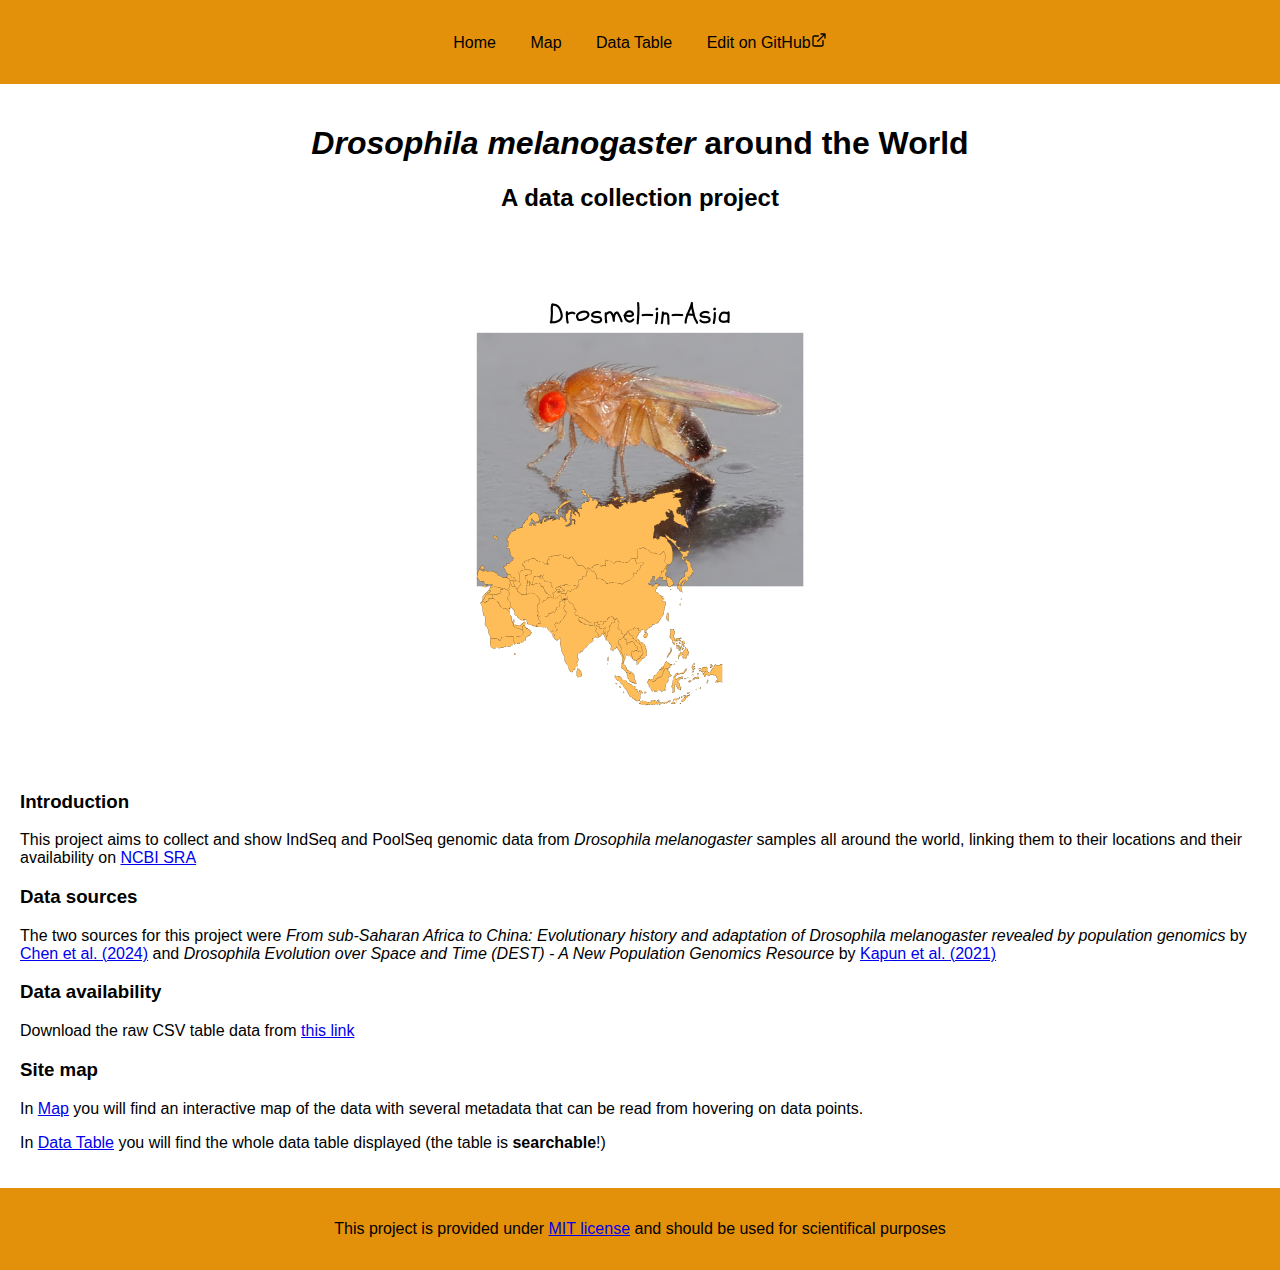
<file: index.html>
<!DOCTYPE html>
<html lang="en">
<head>
    <meta charset="UTF-8">
    <link rel="icon" href="imgs/favicon.ico" />
    <meta name="viewport" content="width=device-width, initial-scale=1.0">
    <title>Drosmel-in-Asia: Home Page</title>
    <link rel="stylesheet" href="style.css">
</head>
<body>
    <header>
        <nav>
            <ul>
                <li><a href="index.html">Home</a></li>
                <li><a href="plotly_map.html">Map</a></li>
                <li><a href="data_table.html">Data Table</a></li>
                <li><a href="https://github.com/AstraBert/drosmel-in-asia">Edit on GitHub<svg style="display: inline-block; width: 1em; height: 1em;" viewbox="0
                    0 48 48">
                    <path d="M36 24c-1.2 0-2 0.8-2 2v12c0 1.2-0.8 2-2 2h-22c-1.2
                    0-2-0.8-2-2v-22c0-1.2 0.8-2 2-2h12c1.2 0 2-0.8 2-2s-0.8-2-2-2h-12c-3.4
                    0-6 2.6-6 6v22c0 3.4 2.6 6 6 6h22c3.4 0 6-2.6
                    6-6v-12c0-1.2-0.8-2-2-2z"></path>
                    <path d="M43.8 5.2c-0.2-0.4-0.6-0.8-1-1-0.2-0.2-0.6-0.2-0.8-0.2h-12c-1.2
                    0-2 0.8-2 2s0.8 2 2 2h7.2l-18.6 18.6c-0.8 0.8-0.8 2 0 2.8 0.4 0.4 0.8
                    0.6 1.4 0.6s1-0.2 1.4-0.6l18.6-18.6v7.2c0 1.2 0.8 2 2 2s2-0.8
                    2-2v-12c0-0.2 0-0.6-0.2-0.8z"></path>
                    </svg></a></li>
            </ul>
        </nav>
    </header>

    <main>
        <section>
            <h1 align="center"><i>Drosophila melanogaster</i> around the World</h1>
            <h2 align="center">A data collection project</h2>
            <br>
            <div align="center">
                <img src="imgs/Drosmel-in-Asia.png" alt="Image showing a sample of Drosophila melanogaster" width="500" height="500">
            </div>
            <br>
            <h3>Introduction</h3>
            <p>This project aims to collect and show IndSeq and PoolSeq genomic data from <i>Drosophila melanogaster</i> samples all around the world, linking them to their locations and their availability on <a href="https://www.ncbi.nlm.nih.gov/sra">NCBI SRA</a></p>
            <h3>Data sources</h3>
            <p>The two sources for this project were <i>From sub-Saharan Africa to China: Evolutionary history and adaptation of Drosophila melanogaster revealed by population genomics</i> by <a href="https://doi.org/10.1126/sciadv.adh3425">Chen et al. (2024)</a> and <i>Drosophila Evolution over Space and Time (DEST) - A New Population Genomics Resource</i> by <a href="https://doi.org/10.1093/molbev/msab259">Kapun et al. (2021)</a></p>
            <h3>Data availability</h3>
            <p>Download the raw CSV table data from <a href="https://raw.githubusercontent.com/AstraBert/drosmel-in-asia/main/full_data.csv">this link</a></p>
            <h3>Site map</h3>
            <p>In <a href="plotly_map.html">Map</a> you will find an interactive map of the data with several metadata that can be read from hovering on data points.</p>
            <p>In <a href="data_table.html">Data Table</a> you will find the whole data table displayed (the table is <b>searchable</b>!)</p>
        </section>
    </main>

    <footer>
        <p>This project is provided under <a href="https://github.com/AstraBert/drosmel-in-asia/tree/main/LICENSE">MIT license</a> and should be used for scientifical purposes</p>
    </footer>
</body>
</html>
</file>
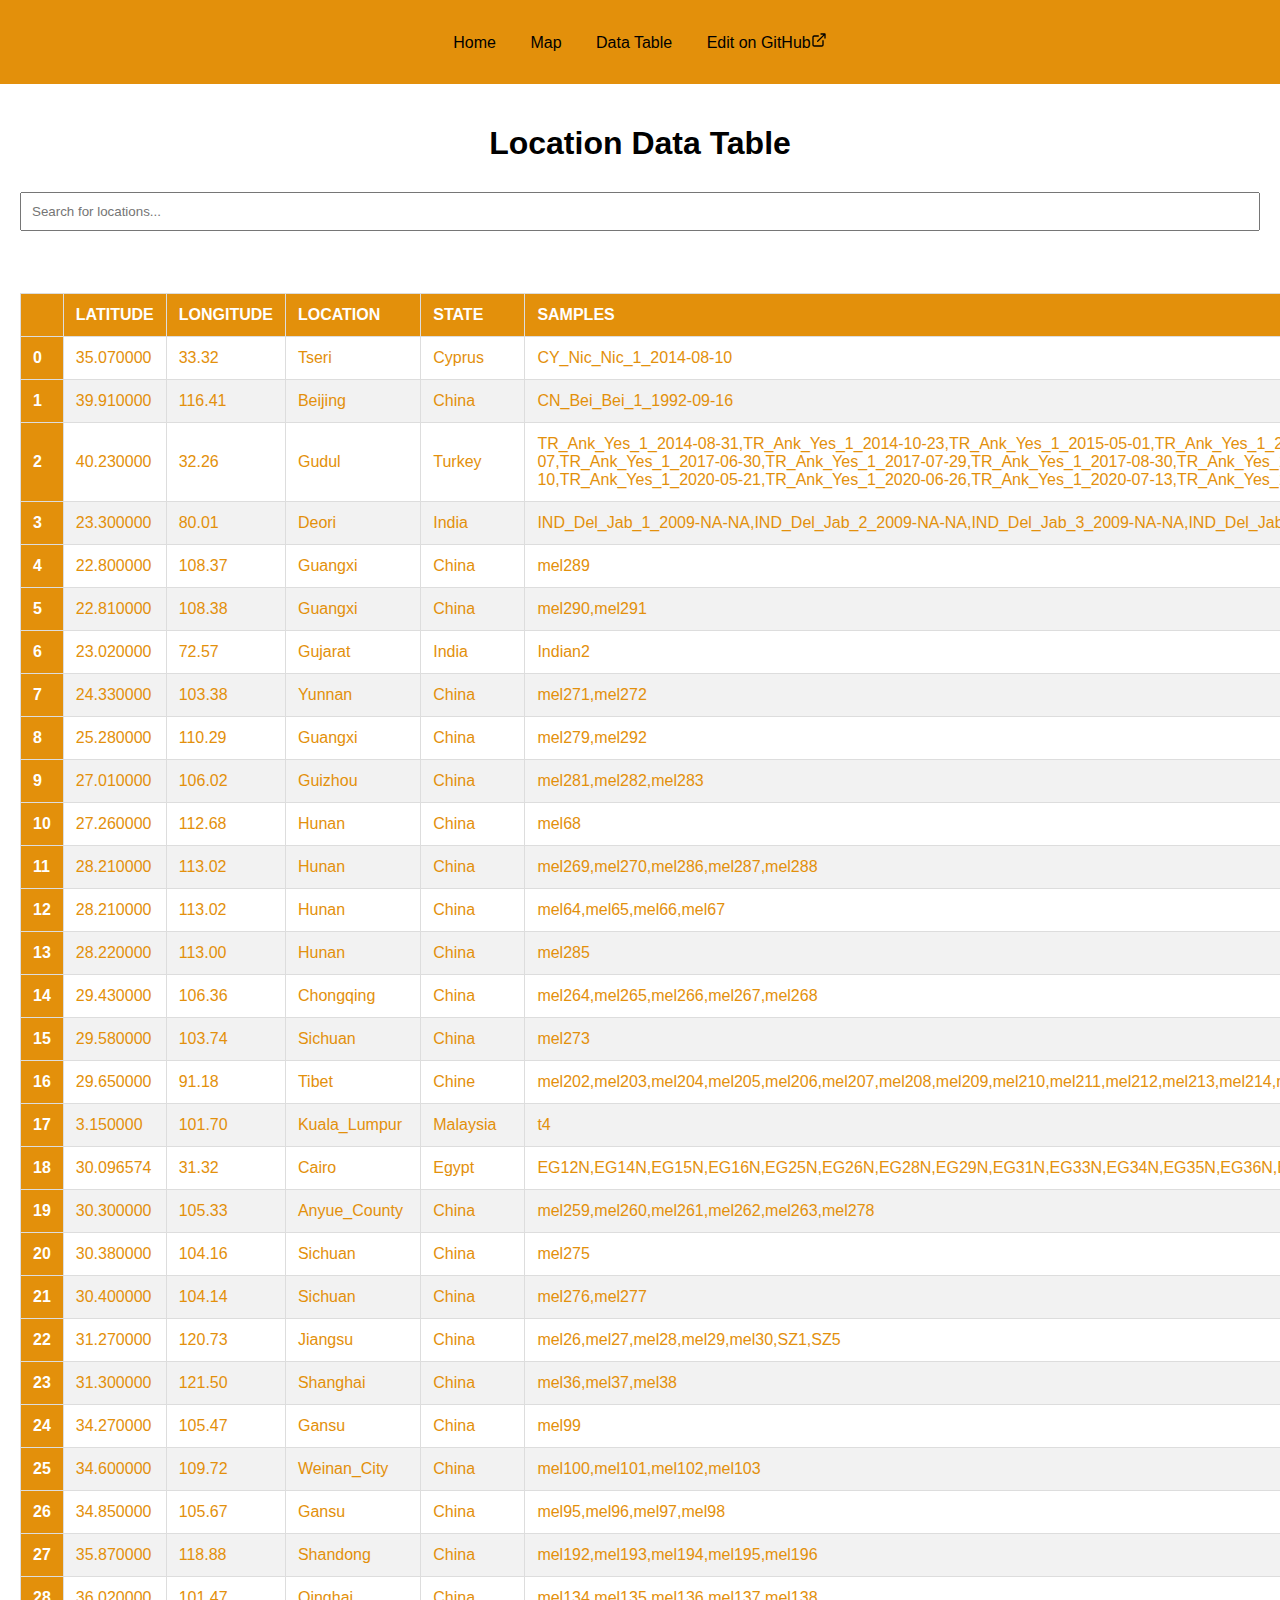
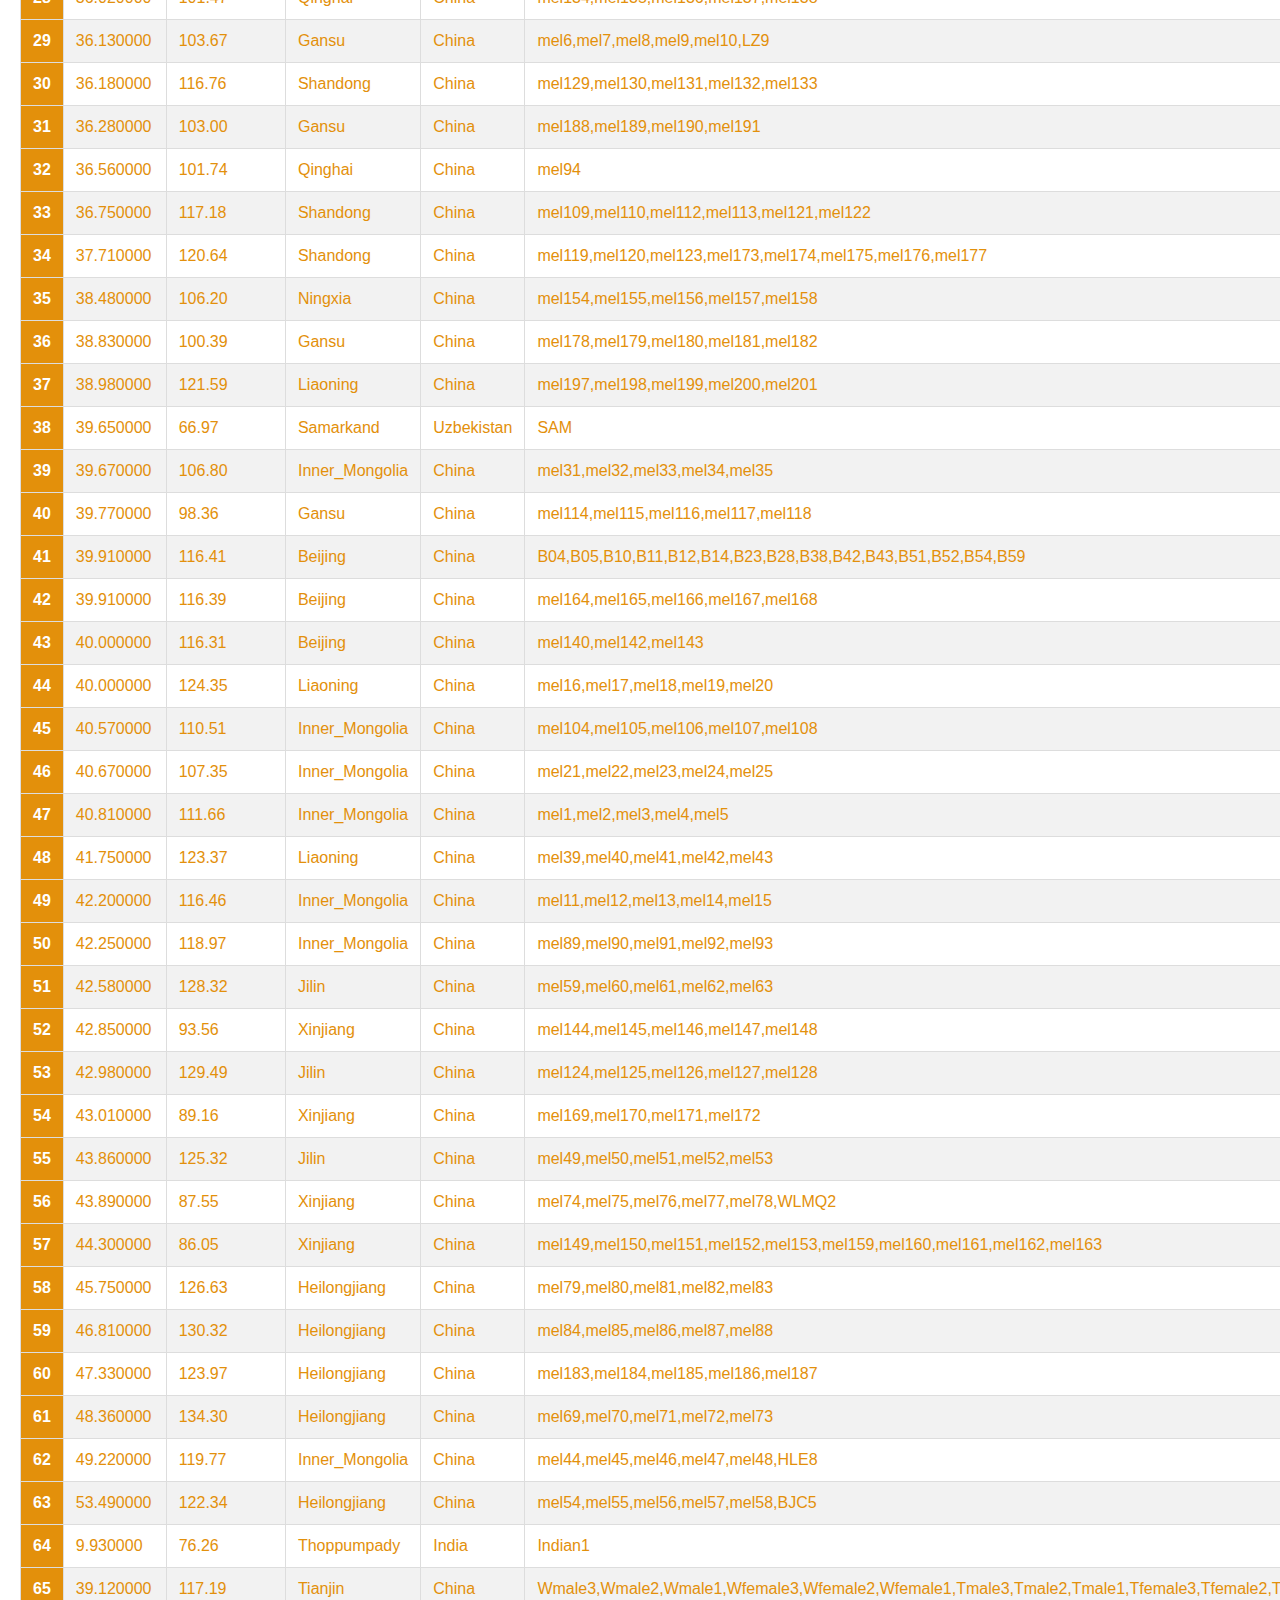
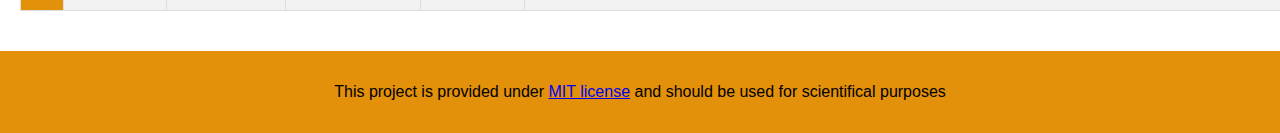
<file: data_table.html>
<!DOCTYPE html>
<html lang="en">
<head>
    <meta charset="UTF-8">
    <meta name="viewport" content="width=device-width, initial-scale=1.0">
    <title>Data Table</title>
    <link rel="stylesheet" href="style.css"> <!-- Link to the CSS file -->
</head>
<body>
    <header>
        <nav>
          <ul>
            <li><a href="index.html">Home</a></li>
                <li><a href="plotly_map.html">Map</a></li>
                <li><a href="data_table.html">Data Table</a></li>
                <li><a href="https://github.com/AstraBert/drosmel-in-asia">Edit on GitHub<svg style="display: inline-block; width: 1em; height: 1em;" viewbox="0
                    0 48 48">
                    <path d="M36 24c-1.2 0-2 0.8-2 2v12c0 1.2-0.8 2-2 2h-22c-1.2
                    0-2-0.8-2-2v-22c0-1.2 0.8-2 2-2h12c1.2 0 2-0.8 2-2s-0.8-2-2-2h-12c-3.4
                    0-6 2.6-6 6v22c0 3.4 2.6 6 6 6h22c3.4 0 6-2.6
                    6-6v-12c0-1.2-0.8-2-2-2z"></path>
                    <path d="M43.8 5.2c-0.2-0.4-0.6-0.8-1-1-0.2-0.2-0.6-0.2-0.8-0.2h-12c-1.2
                    0-2 0.8-2 2s0.8 2 2 2h7.2l-18.6 18.6c-0.8 0.8-0.8 2 0 2.8 0.4 0.4 0.8
                    0.6 1.4 0.6s1-0.2 1.4-0.6l18.6-18.6v7.2c0 1.2 0.8 2 2 2s2-0.8
                    2-2v-12c0-0.2 0-0.6-0.2-0.8z"></path>
                    </svg></a></li>
          </ul>
        </nav>
    </header>
    <main>
      <h1 align="center">Location Data Table</h1>

      <input type="text" id="searchInput" placeholder="Search for locations..." style="margin-bottom: 20px; padding: 10px; width: 100%;">

      <table border="1" class="dataframe">
        <caption>Geolocation Data</caption>
        <thead>
            <tr>
                <th></th>
                <th>LATITUDE</th>
                <th>LONGITUDE</th>
                <th>LOCATION</th>
                <th>STATE</th>
                <th>SAMPLES</th>
                <th>SRA_ACCESSIONS</th>
            </tr>
        </thead>
        <tbody>
            <tr>
                <th>0</th>
                <td>35.070000</td>
                <td>33.32</td>
                <td>Tseri</td>
                <td>Cyprus</td>
                <td>CY_Nic_Nic_1_2014-08-10</td>
                <td>SRR5647756</td>
            </tr>
          <tr>
            <th>1</th>
            <td>39.910000</td>
            <td>116.41</td>
            <td>Beijing</td>
            <td>China</td>
            <td>CN_Bei_Bei_1_1992-09-16</td>
            <td></td>
          </tr>
          <tr>
            <th>2</th>
            <td>40.230000</td>
            <td>32.26</td>
            <td>Gudul</td>
            <td>Turkey</td>
            <td>TR_Ank_Yes_1_2014-08-31,TR_Ank_Yes_1_2014-10-23,TR_Ank_Yes_1_2015-05-01,TR_Ank_Yes_1_2015-06-01,TR_Ank_Yes_1_2015-07-28,TR_Ank_Yes_1_2015-08-27,TR_Ank_Yes_1_2015-09-17,TR_Ank_Yes_1_2015-10-15,TR_Ank_Yes_1_2016-05-26,TR_Ank_Yes_1_2016-06-25,TR_Ank_Yes_1_2016-07-27,TR_Ank_Yes_1_2016-08-24,TR_Ank_Yes_1_2016-09-27,TR_Ank_Yes_1_2016-10-13,TR_Ank_Yes_1_2017-06-07,TR_Ank_Yes_1_2017-06-30,TR_Ank_Yes_1_2017-07-29,TR_Ank_Yes_1_2017-08-30,TR_Ank_Yes_1_2017-09-26,TR_Ank_Yes_1_2017-10-13,TR_Ank_Yes_1_2018-05-19,TR_Ank_Yes_1_2018-06-25,TR_Ank_Yes_1_2018-07-28,TR_Ank_Yes_1_2018-08-27,TR_Ank_Yes_1_2018-09-27,TR_Ank_Yes_1_2018-10-12,TR_Ank_Yes_1_2019-06-26,TR_Ank_Yes_1_2019-08-14,TR_Ank_Yes_1_2019-09-17,TR_Ank_Yes_1_2019-10-10,TR_Ank_Yes_1_2020-05-21,TR_Ank_Yes_1_2020-06-26,TR_Ank_Yes_1_2020-07-13,TR_Ank_Yes_1_2020-08-18,TR_Ank_Yes_1_2020-09-16,TR_Ank_Yes_1_2020-10-14,TR_Ank_Yes_1_2021-05-19,TR_Ank_Yes_1_2021-06-25,TR_Ank_Yes_1_2021-07-27,TR_Ank_Yes_1_2021-08-19,TR_Ank_Yes_1_2021-09-20,TR_Ank_Yes_1_2021-10-16</td>
            <td>SRR5647749,SRR5647748,SRR8439113,SRR8439111,SRR8439110,SRR8439109,SRR8439108,SRR8439107,SRR8494467,SRR8494465,SRR8494464,SRR8494463,SRR8494468,SRR8494423</td>
          </tr>
          <tr>
            <th>3</th>
            <td>23.300000</td>
            <td>80.01</td>
            <td>Deori</td>
            <td>India</td>
            <td>IND_Del_Jab_1_2009-NA-NA,IND_Del_Jab_2_2009-NA-NA,IND_Del_Jab_3_2009-NA-NA,IND_Del_Jab_4_2009-NA-NA,IND_Del_Jab_5_2009-NA-NA,IND_Del_Jab_6_2009-NA-NA</td>
            <td>SRS1185756,SRS1185838,SRS1185836,SRS1185833,SRS1185834,SRS1185756</td>
          </tr>
          <tr>
            <th>4</th>
            <td>22.800000</td>
            <td>108.37</td>
            <td>Guangxi</td>
            <td>China</td>
            <td>mel289</td>
            <td>SRR23103991</td>
          </tr>
          <tr>
            <th>5</th>
            <td>22.810000</td>
            <td>108.38</td>
            <td>Guangxi</td>
            <td>China</td>
            <td>mel290,mel291</td>
            <td>SRR23103989,SRR23103987</td>
          </tr>
          <tr>
            <th>6</th>
            <td>23.020000</td>
            <td>72.57</td>
            <td>Gujarat</td>
            <td>India</td>
            <td>Indian2</td>
            <td>SRR3990712</td>
          </tr>
          <tr>
            <th>7</th>
            <td>24.330000</td>
            <td>103.38</td>
            <td>Yunnan</td>
            <td>China</td>
            <td>mel271,mel272</td>
            <td>SRR23104009,SRR23104008</td>
          </tr>
          <tr>
            <th>8</th>
            <td>25.280000</td>
            <td>110.29</td>
            <td>Guangxi</td>
            <td>China</td>
            <td>mel279,mel292</td>
            <td>SRR23104002,SRR23103986</td>
          </tr>
          <tr>
            <th>9</th>
            <td>27.010000</td>
            <td>106.02</td>
            <td>Guizhou</td>
            <td>China</td>
            <td>mel281,mel282,mel283</td>
            <td>SRR23103998,SRR23103997,SRR23103996</td>
          </tr>
          <tr>
            <th>10</th>
            <td>27.260000</td>
            <td>112.68</td>
            <td>Hunan</td>
            <td>China</td>
            <td>mel68</td>
            <td>SRR23103903</td>
          </tr>
          <tr>
            <th>11</th>
            <td>28.210000</td>
            <td>113.02</td>
            <td>Hunan</td>
            <td>China</td>
            <td>mel269,mel270,mel286,mel287,mel288</td>
            <td>SRR23103849,SRR23104010,SRR23103994,SRR23103993,SRR23103992</td>
          </tr>
          <tr>
            <th>12</th>
            <td>28.210000</td>
            <td>113.02</td>
            <td>Hunan</td>
            <td>China</td>
            <td>mel64,mel65,mel66,mel67</td>
            <td>SRR23103907,SRR23103906,SRR23103905,SRR23103904</td>
          </tr>
          <tr>
            <th>13</th>
            <td>28.220000</td>
            <td>113.00</td>
            <td>Hunan</td>
            <td>China</td>
            <td>mel285</td>
            <td>SRR23103995</td>
          </tr>
          <tr>
            <th>14</th>
            <td>29.430000</td>
            <td>106.36</td>
            <td>Chongqing</td>
            <td>China</td>
            <td>mel264,mel265,mel266,mel267,mel268</td>
            <td>SRR23103854,SRR23103853,SRR23103852,SRR23103851,SRR23103850</td>
          </tr>
          <tr>
            <th>15</th>
            <td>29.580000</td>
            <td>103.74</td>
            <td>Sichuan</td>
            <td>China</td>
            <td>mel273</td>
            <td>SRR23104007</td>
          </tr>
          <tr>
            <th>16</th>
            <td>29.650000</td>
            <td>91.18</td>
            <td>Tibet</td>
            <td>Chine</td>
            <td>mel202,mel203,mel204,mel205,mel206,mel207,mel208,mel209,mel210,mel211,mel212,mel213,mel214,mel215,mel216,mel217,mel218,mel219,mel220,mel221,mel222,mel223,mel224,mel225,mel226,mel227,mel228,mel229,mel230,mel231,mel232,mel233,mel234,mel235,mel236,mel237,mel238,mel239,mel240,mel241,mel242,mel243,mel244,mel245,mel246,mel247,mel248,mel249,mel250,mel251,mel252,mel253,mel254,mel255,mel256,mel257,mel258</td>
            <td>SRR23103929,SRR23103928,SRR23103927,SRR23103926,SRR23103925,SRR23103923,SRR23103922,SRR23103921,SRR23103919,SRR23103918,SRR23103917,SRR23103916,SRR23103915,SRR23103914,SRR23104044,SRR23104043,SRR23104042,SRR23104041,SRR23104039,SRR23104038,SRR23104037,SRR23104036,SRR23104035,SRR23104033,SRR23104032,SRR23104031,SRR23104030,SRR23104029,SRR23104027,SRR23104026,SRR23104025,SRR23104024,SRR23104022,SRR23104021,SRR23104020,SRR23104019,SRR23104018,SRR23104017,SRR23104015,SRR23104014,SRR23104013,SRR23103879,SRR23103878,SRR23103877,SRR23103876,SRR23103875,SRR23103874,SRR23103873,SRR23103871,SRR23103870,SRR23103868,SRR23103867,SRR23103866,SRR23103865,SRR23103864,SRR23103863,SRR23103862</td>
          </tr>
          <tr>
            <th>17</th>
            <td>3.150000</td>
            <td>101.70</td>
            <td>Kuala_Lumpur</td>
            <td>Malaysia</td>
            <td>t4</td>
            <td>SRR457668</td>
          </tr>
          <tr>
            <th>18</th>
            <td>30.096574</td>
            <td>31.32</td>
            <td>Cairo</td>
            <td>Egypt</td>
            <td>EG12N,EG14N,EG15N,EG16N,EG25N,EG26N,EG28N,EG29N,EG31N,EG33N,EG34N,EG35N,EG36N,EG38N,EG40N,EG43N,EG44N,EG46N,EG48N,EG49N,EG50N,EG53N,EG54N,EG55N,EG57N,EG58N,EG59N,EG65N,EG69N,EG70N,EG71N,EG73N,EG74N,EG75N,EG76N</td>
            <td>SRR3734361,SRR3734362,SRR3734363,SRR3734364,SRR3734365,SRR3734366,SRR3734368,SRR3734369,SRR3734370,SRR3734371,SRR3734372,SRR3734373,SRR3734374,SRR3734375,SRR1687832,SRR3734376,SRR3734377,SRR3734065,SRR3734066,SRR3734067,SRR3734068,SRR3734069,SRR3734070,SRR3734071,SRR3734072,SRR3734073,SRR3734074,SRR3734076,SRR1688188,SRR3734077,SRR3734078,SRR1688222,SRR3734079,SRR3734080,SRR3734081</td>
          </tr>
          <tr>
            <th>19</th>
            <td>30.300000</td>
            <td>105.33</td>
            <td>Anyue_County</td>
            <td>China</td>
            <td>mel259,mel260,mel261,mel262,mel263,mel278</td>
            <td>SRR23103861,SRR23103859,SRR23103857,SRR23103856,SRR23103855,SRR23104003</td>
          </tr>
          <tr>
            <th>20</th>
            <td>30.380000</td>
            <td>104.16</td>
            <td>Sichuan</td>
            <td>China</td>
            <td>mel275</td>
            <td>SRR23104006</td>
          </tr>
          <tr>
            <th>21</th>
            <td>30.400000</td>
            <td>104.14</td>
            <td>Sichuan</td>
            <td>China</td>
            <td>mel276,mel277</td>
            <td>SRR23104005,SRR23104004</td>
          </tr>
          <tr>
            <th>22</th>
            <td>31.270000</td>
            <td>120.73</td>
            <td>Jiangsu</td>
            <td>China</td>
            <td>mel26,mel27,mel28,mel29,mel30,SZ1,SZ5</td>
            <td>SRR23103860,SRR23104012,SRR23104001,SRR23103990,SRR23103984,SRR23103769,SRR23103767</td>
          </tr>
          <tr>
            <th>23</th>
            <td>31.300000</td>
            <td>121.50</td>
            <td>Shanghai</td>
            <td>China</td>
            <td>mel36,mel37,mel38</td>
            <td>SRR23103846,SRR23103844,SRR23103843</td>
          </tr>
          <tr>
            <th>24</th>
            <td>34.270000</td>
            <td>105.47</td>
            <td>Gansu</td>
            <td>China</td>
            <td>mel99</td>
            <td>SRR23103770</td>
          </tr>
          <tr>
            <th>25</th>
            <td>34.600000</td>
            <td>109.72</td>
            <td>Weinan_City</td>
            <td>China</td>
            <td>mel100,mel101,mel102,mel103</td>
            <td>SRR23103967,SRR23103956,SRR23103945,SRR23103806</td>
          </tr>
          <tr>
            <th>26</th>
            <td>34.850000</td>
            <td>105.67</td>
            <td>Gansu</td>
            <td>China</td>
            <td>mel95,mel96,mel97,mel98</td>
            <td>SRR23103774,SRR23103773,SRR23103772,SRR23103771</td>
          </tr>
          <tr>
            <th>27</th>
            <td>35.870000</td>
            <td>118.88</td>
            <td>Shandong</td>
            <td>China</td>
            <td>mel192,mel193,mel194,mel195,mel196</td>
            <td>SRR23103942,SRR23103941,SRR23103940,SRR23103939,SRR23103938</td>
          </tr>
          <tr>
            <th>28</th>
            <td>36.020000</td>
            <td>101.47</td>
            <td>Qinghai</td>
            <td>China</td>
            <td>mel134,mel135,mel136,mel137,mel138</td>
            <td>SRR23103976,SRR23103975,SRR23103974,SRR23103973,SRR23103972</td>
          </tr>
          <tr>
            <th>29</th>
            <td>36.130000</td>
            <td>103.67</td>
            <td>Gansu</td>
            <td>China</td>
            <td>mel6,mel7,mel8,mel9,mel10,LZ9</td>
            <td>SRR23103817,SRR23103901,SRR23103889,SRR23103781,SRR23103754,SRR23104000</td>
          </tr>
          <tr>
            <th>30</th>
            <td>36.180000</td>
            <td>116.76</td>
            <td>Shandong</td>
            <td>China</td>
            <td>mel129,mel130,mel131,mel132,mel133</td>
            <td>SRR23103759,SRR23103757,SRR23103756,SRR23103755,SRR23103753</td>
          </tr>
          <tr>
            <th>31</th>
            <td>36.280000</td>
            <td>103.00</td>
            <td>Gansu</td>
            <td>China</td>
            <td>mel188,mel189,mel190,mel191</td>
            <td>SRR23103786,SRR23103785,SRR23103944,SRR23103943</td>
          </tr>
          <tr>
            <th>32</th>
            <td>36.560000</td>
            <td>101.74</td>
            <td>Qinghai</td>
            <td>China</td>
            <td>mel94</td>
            <td>SRR23103775</td>
          </tr>
          <tr>
            <th>33</th>
            <td>36.750000</td>
            <td>117.18</td>
            <td>Shandong</td>
            <td>China</td>
            <td>mel109,mel110,mel112,mel113,mel121,mel122</td>
            <td>SRR23104034,SRR23103880,SRR23103869,SRR23103858,SRR23103886,SRR23103779</td>
          </tr>
          <tr>
            <th>34</th>
            <td>37.710000</td>
            <td>120.64</td>
            <td>Shandong</td>
            <td>China</td>
            <td>mel119,mel120,mel123,mel173,mel174,mel175,mel176,mel177</td>
            <td>SRR23103823,SRR23103897,SRR23103768,SRR23103803,SRR23103802,SRR23103801,SRR23103800,SRR23103799</td>
          </tr>
          <tr>
            <th>35</th>
            <td>38.480000</td>
            <td>106.20</td>
            <td>Ningxia</td>
            <td>China</td>
            <td>mel154,mel155,mel156,mel157,mel158</td>
            <td>SRR23103954,SRR23103953,SRR23103952,SRR23103951,SRR23103950</td>
          </tr>
          <tr>
            <th>36</th>
            <td>38.830000</td>
            <td>100.39</td>
            <td>Gansu</td>
            <td>China</td>
            <td>mel178,mel179,mel180,mel181,mel182</td>
            <td>SRR23103798,SRR23103797,SRR23103794,SRR23103793,SRR23103792</td>
          </tr>
          <tr>
            <th>37</th>
            <td>38.980000</td>
            <td>121.59</td>
            <td>Liaoning</td>
            <td>China</td>
            <td>mel197,mel198,mel199,mel200,mel201</td>
            <td>SRR23103937,SRR23103936,SRR23103934,SRR23103931,SRR23103930</td>
          </tr>
          <tr>
            <th>38</th>
            <td>39.650000</td>
            <td>66.97</td>
            <td>Samarkand</td>
            <td>Uzbekistan</td>
            <td>SAM</td>
            <td>SRR457695</td>
          </tr>
          <tr>
            <th>39</th>
            <td>39.670000</td>
            <td>106.80</td>
            <td>Inner_Mongolia</td>
            <td>China</td>
            <td>mel31,mel32,mel33,mel34,mel35</td>
            <td>SRR23103983,SRR23103982,SRR23103981,SRR23103848,SRR23103847</td>
          </tr>
          <tr>
            <th>40</th>
            <td>39.770000</td>
            <td>98.36</td>
            <td>Gansu</td>
            <td>China</td>
            <td>mel114,mel115,mel116,mel117,mel118</td>
            <td>SRR23104011,SRR23103999,SRR23103988,SRR23103845,SRR23103834</td>
          </tr>
          <tr>
            <th>41</th>
            <td>39.910000</td>
            <td>116.41</td>
            <td>Beijing</td>
            <td>China</td>
            <td>B04,B05,B10,B11,B12,B14,B23,B28,B38,B42,B43,B51,B52,B54,B59</td>
            <td>SRR1662283,SRR1663528,SRR1663529,SRR1663530,SRR1663531,SRR1663532,SRR1663533,SRR1663534,SRR1663535,SRR1663536,SRR1663537,SRR1663538,SRR1663539,SRR1663540,SRR1663541</td>
          </tr>
          <tr>
            <th>42</th>
            <td>39.910000</td>
            <td>116.39</td>
            <td>Beijing</td>
            <td>China</td>
            <td>mel164,mel165,mel166,mel167,mel168</td>
            <td>SRR23103814,SRR23103813,SRR23103812,SRR23103811,SRR23103810</td>
          </tr>
          <tr>
            <th>43</th>
            <td>40.000000</td>
            <td>116.31</td>
            <td>Beijing</td>
            <td>China</td>
            <td>mel140,mel142,mel143</td>
            <td>SRR23103970,SRR23103969,SRR23103968</td>
          </tr>
          <tr>
            <th>44</th>
            <td>40.000000</td>
            <td>124.35</td>
            <td>Liaoning</td>
            <td>China</td>
            <td>mel16,mel17,mel18,mel19,mel20</td>
            <td>SRR23103948,SRR23103808,SRR23103796,SRR23103977,SRR23103932</td>
          </tr>
          <tr>
            <th>45</th>
            <td>40.570000</td>
            <td>110.51</td>
            <td>Inner_Mongolia</td>
            <td>China</td>
            <td>mel104,mel105,mel106,mel107,mel108</td>
            <td>SRR23103795,SRR23103978,SRR23103935,SRR23103924,SRR23103913</td>
          </tr>
          <tr>
            <th>46</th>
            <td>40.670000</td>
            <td>107.35</td>
            <td>Inner_Mongolia</td>
            <td>China</td>
            <td>mel21,mel22,mel23,mel24,mel25</td>
            <td>SRR23103920,SRR23104040,SRR23104028,SRR23104016,SRR23103872</td>
          </tr>
          <tr>
            <th>47</th>
            <td>40.810000</td>
            <td>111.66</td>
            <td>Inner_Mongolia</td>
            <td>China</td>
            <td>mel1,mel2,mel3,mel4,mel5</td>
            <td>SRR23103765,SRR23103933,SRR23103985,SRR23103841,SRR23103829</td>
          </tr>
          <tr>
            <th>48</th>
            <td>41.750000</td>
            <td>123.37</td>
            <td>Liaoning</td>
            <td>China</td>
            <td>mel39,mel40,mel41,mel42,mel43</td>
            <td>SRR23103842,SRR23103840,SRR23103839,SRR23103838,SRR23103837</td>
          </tr>
          <tr>
            <th>49</th>
            <td>42.200000</td>
            <td>116.46</td>
            <td>Inner_Mongolia</td>
            <td>China</td>
            <td>mel11,mel12,mel13,mel14,mel15</td>
            <td>SRR23104023,SRR23103908,SRR23103758,SRR23103971,SRR23103960</td>
          </tr>
          <tr>
            <th>50</th>
            <td>42.250000</td>
            <td>118.97</td>
            <td>Inner_Mongolia</td>
            <td>China</td>
            <td>mel89,mel90,mel91,mel92,mel93</td>
            <td>SRR23103782,SRR23103780,SRR23103778,SRR23103777,SRR23103776</td>
          </tr>
          <tr>
            <th>51</th>
            <td>42.580000</td>
            <td>128.32</td>
            <td>Jilin</td>
            <td>China</td>
            <td>mel59,mel60,mel61,mel62,mel63</td>
            <td>SRR23103818,SRR23103912,SRR23103911,SRR23103910,SRR23103909</td>
          </tr>
          <tr>
            <th>52</th>
            <td>42.850000</td>
            <td>93.56</td>
            <td>Xinjiang</td>
            <td>China</td>
            <td>mel144,mel145,mel146,mel147,mel148</td>
            <td>SRR23103966,SRR23103965,SRR23103964,SRR23103963,SRR23103962</td>
          </tr>
          <tr>
            <th>53</th>
            <td>42.980000</td>
            <td>129.49</td>
            <td>Jilin</td>
            <td>China</td>
            <td>mel124,mel125,mel126,mel127,mel128</td>
            <td>SRR23103764,SRR23103763,SRR23103762,SRR23103761,SRR23103760</td>
          </tr>
          <tr>
            <th>54</th>
            <td>43.010000</td>
            <td>89.16</td>
            <td>Xinjiang</td>
            <td>China</td>
            <td>mel169,mel170,mel171,mel172</td>
            <td>SRR23103809,SRR23103807,SRR23103805,SRR23103804</td>
          </tr>
          <tr>
            <th>55</th>
            <td>43.860000</td>
            <td>125.32</td>
            <td>Jilin</td>
            <td>China</td>
            <td>mel49,mel50,mel51,mel52,mel53</td>
            <td>SRR23103830,SRR23103828,SRR23103827,SRR23103826,SRR23103825</td>
          </tr>
          <tr>
            <th>56</th>
            <td>43.890000</td>
            <td>87.55</td>
            <td>Xinjiang</td>
            <td>China</td>
            <td>mel74,mel75,mel76,mel77,mel78,WLMQ2</td>
            <td>SRR23103895,SRR23103894,SRR23103893,SRR23103892,SRR23103891,SRR23103766</td>
          </tr>
          <tr>
            <th>57</th>
            <td>44.300000</td>
            <td>86.05</td>
            <td>Xinjiang</td>
            <td>China</td>
            <td>mel149,mel150,mel151,mel152,mel153,mel159,mel160,mel161,mel162,mel163</td>
            <td>SRR23103961,SRR23103959,SRR23103958,SRR23103957,SRR23103955,SRR23103949,SRR23103947,SRR23103946,SRR23103816,SRR23103815</td>
          </tr>
          <tr>
            <th>58</th>
            <td>45.750000</td>
            <td>126.63</td>
            <td>Heilongjiang</td>
            <td>China</td>
            <td>mel79,mel80,mel81,mel82,mel83</td>
            <td>SRR23103890,SRR23103888,SRR23103887,SRR23103885,SRR23103884</td>
          </tr>
          <tr>
            <th>59</th>
            <td>46.810000</td>
            <td>130.32</td>
            <td>Heilongjiang</td>
            <td>China</td>
            <td>mel84,mel85,mel86,mel87,mel88</td>
            <td>SRR23103883,SRR23103882,SRR23103881,SRR23103784,SRR23103783</td>
          </tr>
          <tr>
            <th>60</th>
            <td>47.330000</td>
            <td>123.97</td>
            <td>Heilongjiang</td>
            <td>China</td>
            <td>mel183,mel184,mel185,mel186,mel187</td>
            <td>SRR23103791,SRR23103790,SRR23103789,SRR23103788,SRR23103787</td>
          </tr>
          <tr>
            <th>61</th>
            <td>48.360000</td>
            <td>134.30</td>
            <td>Heilongjiang</td>
            <td>China</td>
            <td>mel69,mel70,mel71,mel72,mel73</td>
            <td>SRR23103902,SRR23103900,SRR23103899,SRR23103898,SRR23103896</td>
          </tr>
          <tr>
            <th>62</th>
            <td>49.220000</td>
            <td>119.77</td>
            <td>Inner_Mongolia</td>
            <td>China</td>
            <td>mel44,mel45,mel46,mel47,mel48,HLE8</td>
            <td>SRR23103836,SRR23103835,SRR23103833,SRR23103832,SRR23103831,SRR23103979</td>
          </tr>
          <tr>
            <th>63</th>
            <td>53.490000</td>
            <td>122.34</td>
            <td>Heilongjiang</td>
            <td>China</td>
            <td>mel54,mel55,mel56,mel57,mel58,BJC5</td>
            <td>SRR23103824,SRR23103822,SRR23103821,SRR23103820,SRR23103819,SRR23103980</td>
          </tr>
          <tr>
            <th>64</th>
            <td>9.930000</td>
            <td>76.26</td>
            <td>Thoppumpady</td>
            <td>India</td>
            <td>Indian1</td>
            <td>SRR3946370</td>
          </tr>
          <tr>
            <th>65</th>
            <td>39.120000</td>
            <td>117.19</td>
            <td>Tianjin</td>
            <td>China</td>
            <td>Wmale3,Wmale2,Wmale1,Wfemale3,Wfemale2,Wfemale1,Tmale3,Tmale2,Tmale1,Tfemale3,Tfemale2,Tfemale1,WF_10,WF_9,WF_8,WF_7,WF_6,WF_5,WF_4,WF_3,WF_2,WF_1,WM_10,WM_9,WM_8,WM_7,WM_6,WM_5,WM_4,WM_3,WM_2,WM_1,TF_10,TF_9,TF_8,TF_7,TF_6,TF_5,TF_4,TF_3,TF_2,TF_1,TM_10,TM_9,TM_8,TM_7,TM_6,TM_5,TM_4,TM_3,TM_2,TM_1</td>
            <td>SRS15683470,SRS15683469,SRS15683467,SRS15683465,SRS15683466,SRS15683464,SRS15683463,SRS15683462,SRS15683461,SRS15683460,SRS15683459,SRS15683458,SRS15683456,SRS15683455,SRS15683454,SRS15683453,SRS15683452,SRS15683451,SRS15683450,SRS15683448,SRS15683449,SRS15683447,SRS15683444,SRS15683445,SRS15683443,SRS15683442,SRS15683441,SRS15683440,SRS15683439,SRS15683438,SRS15683437,SRS15683436,SRS15683434,SRS15683433,SRS15683432,SRS15683431,SRS15683430,SRS15683429,SRS15683428,SRS15683427,SRS15683426,SRS15683425,SRS15683474,SRS15683473,SRS15683472,SRS15683471,SRS15683468,SRS15683457,SRS15683446,SRS15683435,SRS15683423,SRS15683424</td>
          </tr>
        </tbody>
      </table>
    </main>
  
    <footer>
      <p>This project is provided under <a href="https://github.com/AstraBert/drosmel-in-asia/tree/main/LICENSE">MIT license</a> and should be used for scientifical purposes</p>
    </footer>

    <script src="https://ajax.googleapis.com/ajax/libs/jquery/3.5.1/jquery.min.js"></script>
    <script>
        $(document).ready(function(){
            $("#searchInput").on("keyup", function() {
                var value = $(this).val().toLowerCase();
                $("table tbody tr").filter(function() {
                    $(this).toggle($(this).text().toLowerCase().indexOf(value) > -1)
                });
            });
        });
    </script>
</body>
</html>
</file>
<file: style.css>
/* Basic styling for the website */
body {
    font-family: Arial, sans-serif;
    margin: 0;
    padding: 0;
    background-color: white;
}

header {
    background-color: #e3900b;
    color: black;
    padding: 1rem 0;
    text-align: center;
}

nav ul {
    list-style: none;
    padding: 0;
}

nav ul li {
    display: inline;
    margin: 0 15px;
}

nav ul li a {
    color: black;
    text-decoration: none;
}

main {
    padding: 20px;
}

form {
    max-width: 400px;
    margin: 0 auto;
}

label {
    font-weight: bold;
}

input[type="text"],
input[type="email"],
textarea {
    width: 100%;
    padding: 8px;
    margin: 8px 0;
    box-sizing: border-box;
}

input[type="submit"] {
    background-color: #333;
    color: white;
    padding: 10px 15px;
    border: none;
    cursor: pointer;
}

footer {
    background-color: #e3900b;
    color: black;
    text-align: center;
    padding: 1rem 0;
    position: inherit;
    width: 100%;
    bottom: 0;
}


/* Table Styling */
table {
    width: 100%;
    border-collapse: collapse;
    margin-bottom: 20px;
}

table, th, td {
    border: 1px solid #ddd;
}

th, td {
    padding: 12px;
    text-align: left;
}

th {
    background-color: #e3900b;
    color: white;
}

tbody tr:nth-child(even) {
    background-color: #f2f2f2;
}

tbody tr:hover {
    background-color: #ddd;
}

td {
    color: #e3900b;
}

caption {
    color: black;
    caption-side: top;
    font-size: 1.2em;
    font-weight: bold;
    padding: 10px;
}
</file>
